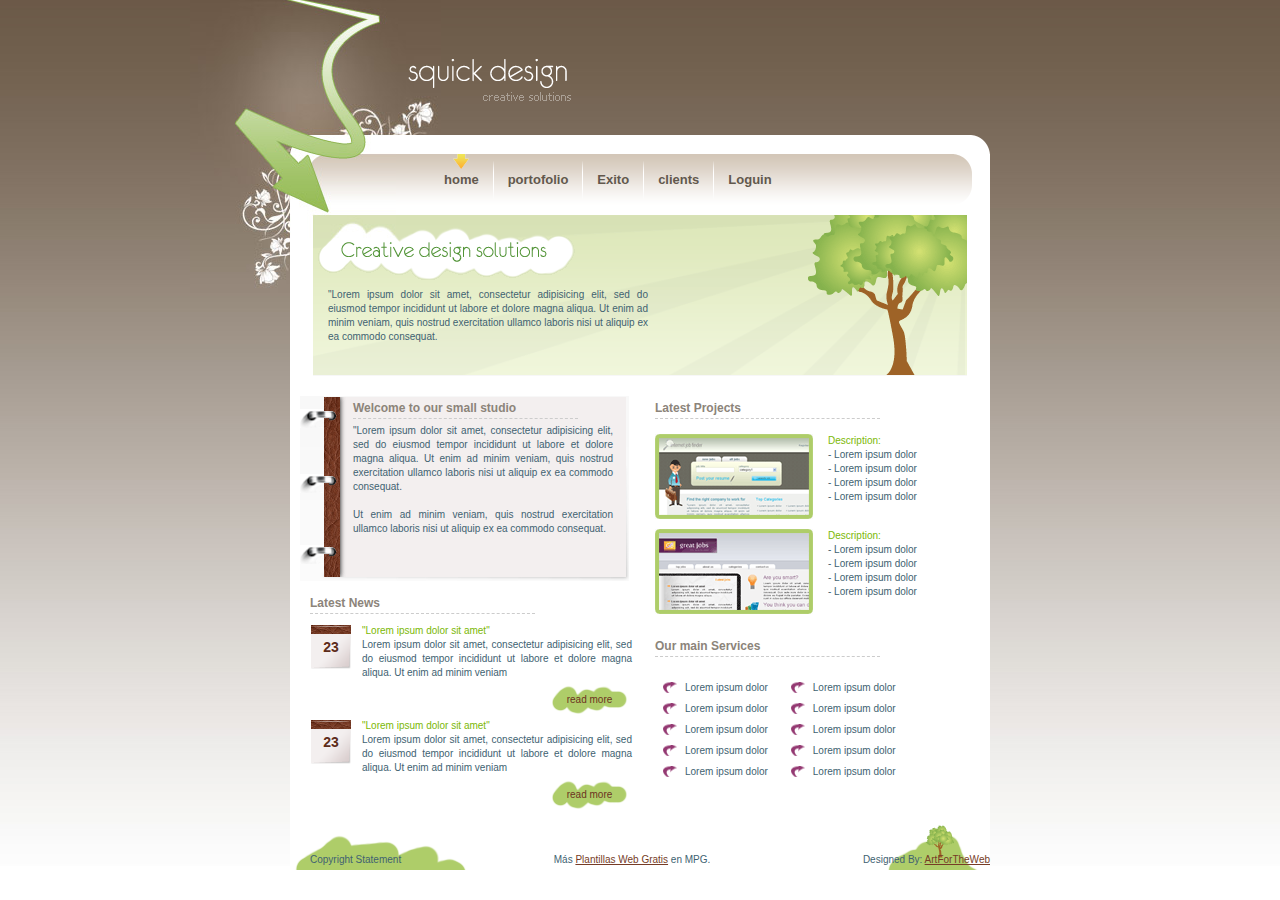
<file: Plantilla2/index.html>
<!DOCTYPE HTML PUBLIC "-//W3C//DTD XHTML 1.0 Transitional//EN" "http://www.w3.org/TR/xhtml1/DTD/xhtml1-transitional.dtd">
<html xmlns="http://www.w3.org/1999/xhtml"><head>
<meta http-equiv="Content-Type" content="text/html; charset=windows-1252">
<title>Squick Design</title>
<link rel="stylesheet" type="text/css" href="style.css">
<!--[if IE 6]>
<link rel="stylesheet" type="text/css" href="iecss.css" />
<![endif]-->
</head>
<body>
<div id="main_container">
	<div class="parrot"><img src="images/arrow.jpg" alt="" title=""></div>
	<div class="main_content">
		<div id="header">
			<div class="logo"><a href="#"><img src="images/logo.gif" alt="" title="" border="0"></a></div>
		</div>
		<div class="top_center_box"></div>
		<div class="center_box">
			<div id="menu_tab">
				<ul class="menu">
					<li><a href="index.html" class="nav_selected"> home </a></li>
					<li class="divider"></li>
					<li><a href="portofolio.html" class="nav">portofolio </a></li>
					<li class="divider"></li>
					<li><a href="SUCCESS.html" class="nav">Exito</a></li>
					<li class="divider"></li>
					<li><a href="#" class="nav"> clients</a></li>
					<li class="divider"></li>
					<li><a href="contact.html" class="nav"> Loguin </a></li>
				</ul>
			</div>
			<div class="middle_box">
				<div class="middle_box_text_content">
					<div class="middle_box_title"></div>
					<p class="middle_text">"Lorem ipsum dolor sit amet, consectetur adipisicing elit, sed do eiusmod tempor incididunt ut labore et dolore magna aliqua. Ut enim ad minim veniam, quis nostrud exercitation ullamco laboris nisi ut aliquip ex ea commodo consequat. </p>
				</div>
			</div>
			<div class="left_content"><div class="inner_copy"></div>
				<div class="calendar_box">
					<div class="calendar_box_content">
						<h1>Welcome to our small studio</h1>
						<p>
"Lorem ipsum dolor sit amet, consectetur adipisicing elit, sed do eiusmod tempor incididunt ut labore et dolore magna aliqua. Ut enim ad minim veniam, quis nostrud exercitation ullamco laboris nisi ut aliquip ex ea commodo consequat.<br/><br/>Ut enim ad minim veniam, quis nostrud exercitation ullamco laboris nisi ut aliquip ex ea commodo consequat.
						</p>
					</div>
				</div>
				<div class="news_left">
				<h1>Latest News</h1>
					<div class="news_box">
						<div class="calendar">23</div>
						<div class="news_content">
						<p><span>"Lorem ipsum dolor sit amet"</span><br/> Lorem ipsum dolor sit amet, consectetur adipisicing elit, sed do eiusmod tempor incididunt ut labore et dolore magna aliqua. Ut enim ad minim veniam </p>
						<a href="#" class="read_more">read more</a>
						</div>
					</div>
					<div class="news_box">
						<div class="calendar">23</div>
						<div class="news_content">
						<p><span>"Lorem ipsum dolor sit amet"</span><br/> Lorem ipsum dolor sit amet, consectetur adipisicing elit, sed do eiusmod tempor incididunt ut labore et dolore magna aliqua. Ut enim ad minim veniam </p>
						<a href="#" class="read_more">read more</a>
						</div>
					</div>
				</div>
			</div><!--end of left content-->
			<div class="right_content">
				<h1>Latest Projects</h1>
				<div class="project_box">
					<a href="#"><img src="images/p1.gif" alt="" title="" class="left_img" border="0"></a>
					<p>
						<span> Description:</span><br/>
						- Lorem ipsum dolor<br/>
						- Lorem ipsum dolor<br/>
						- Lorem ipsum dolor<br/>
						- Lorem ipsum dolor
					</p>
				</div>
				<div class="project_box">
					<a href="#"><img src="images/p2.gif" alt="" title="" class="left_img" border="0"></a>
					<p>
						<span> Description:</span><br/>
						- Lorem ipsum dolor<br/>
						- Lorem ipsum dolor<br/>
						- Lorem ipsum dolor<br/>
						- Lorem ipsum dolor
					</p>
				</div>
				<h1 style="padding-top: 25px;">Our main Services</h1>
				<div class="services">
					<ul>
						<li><a href="#" title="">Lorem ipsum dolor</a></li>
						<li><a href="#" title="">Lorem ipsum dolor</a></li>
						<li><a href="#" title="">Lorem ipsum dolor</a></li>
						<li><a href="#" title="">Lorem ipsum dolor</a></li>
						<li><a href="#" title="">Lorem ipsum dolor</a></li>
					</ul>
				</div>
				<div class="services">
					<ul>
						<li><a href="#" title="">Lorem ipsum dolor</a></li>
						<li><a href="#" title="">Lorem ipsum dolor</a></li>
						<li><a href="#" title="">Lorem ipsum dolor</a></li>
						<li><a href="#" title="">Lorem ipsum dolor</a></li>
						<li><a href="#" title="">Lorem ipsum dolor</a></li>
					</ul>
				</div>
			</div><!--end of right content-->
			<div id="footer">
				<div class="fright">Designed By: <a href="http://www.webpagedesign.com.au/">ArtForTheWeb</a></div>
					<div class="fleft">Copyright Statement</div>
				<div class="fcenter">M&aacute;s <a href="http://www.mejoresplantillasgratis.es" title="MPG - plantillas web y plantillas Flash" target="_blank">Plantillas Web Gratis</a> en MPG.</div>
			</div>
		</div> <!--end of center box-->
	</div> <!--end of main content-->
</div> <!--end of main container-->
</body>
</html>
</file>
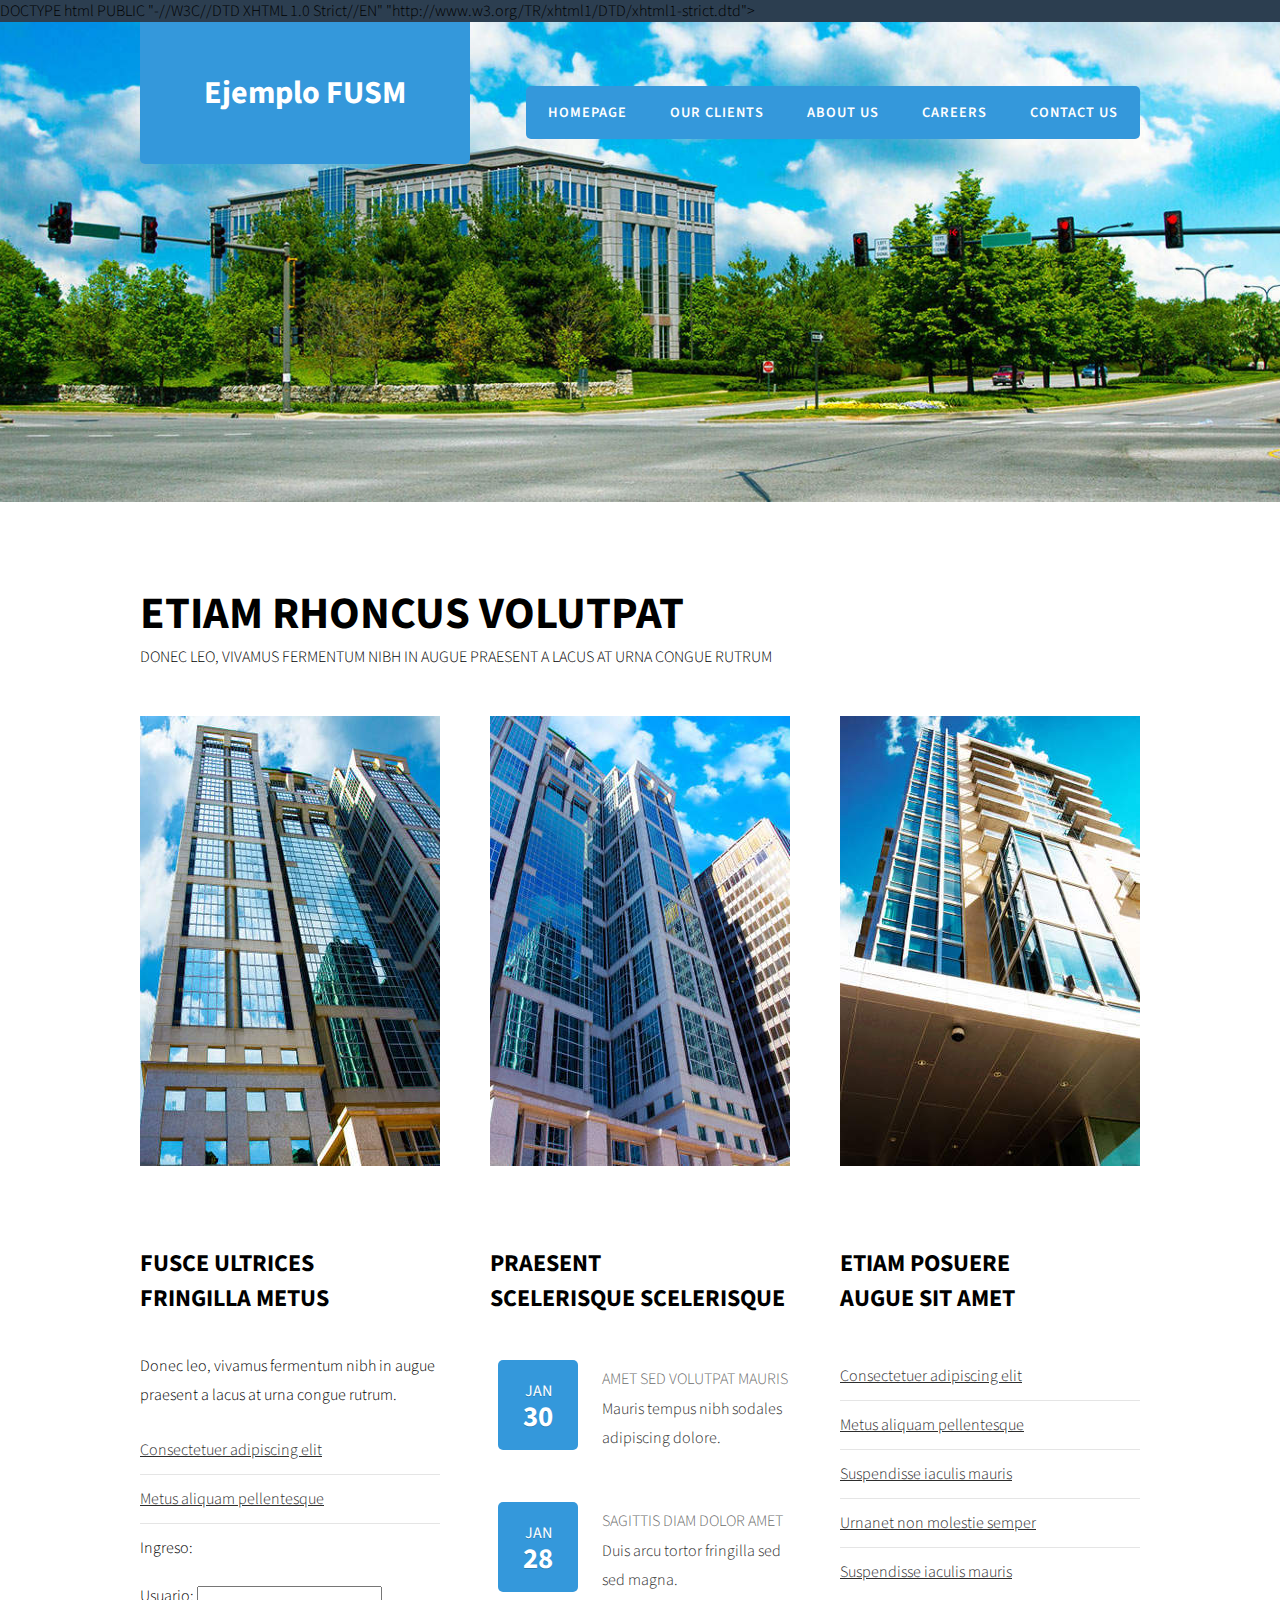
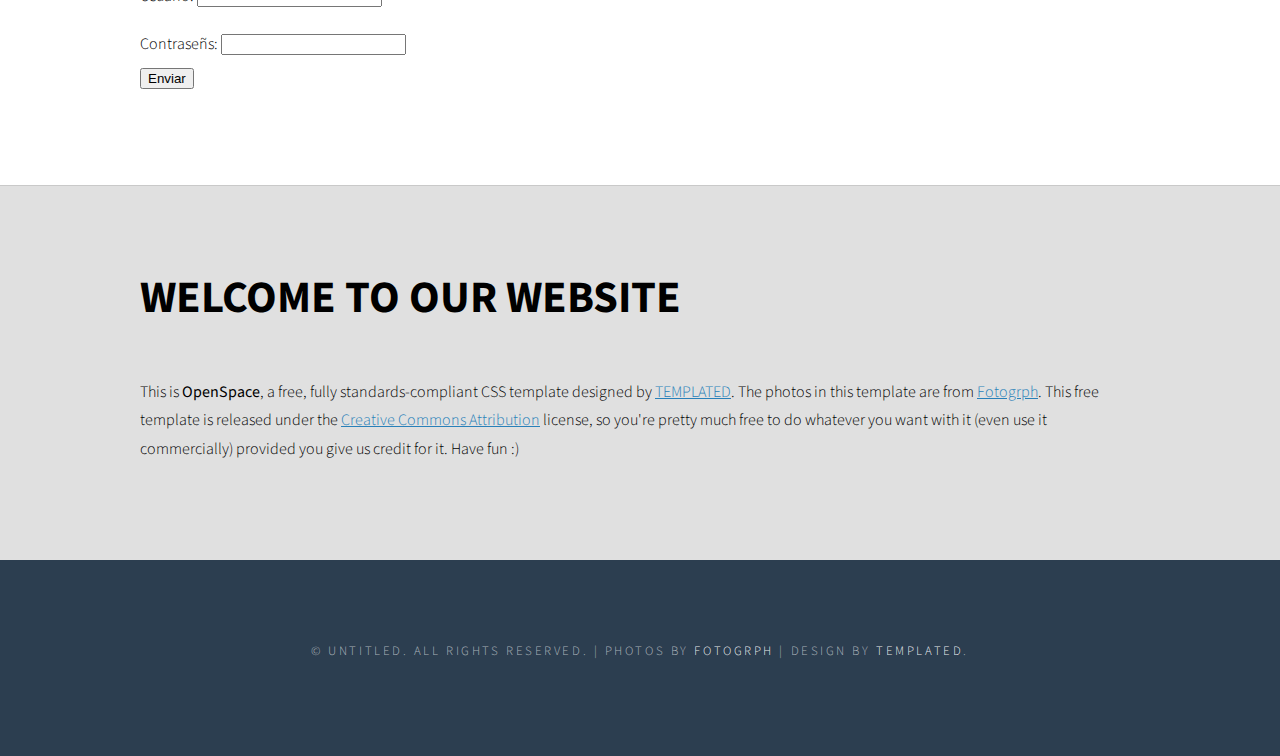
<file: plantillaSanMartin/index.html>
DOCTYPE html PUBLIC "-//W3C//DTD XHTML 1.0 Strict//EN" "http://www.w3.org/TR/xhtml1/DTD/xhtml1-strict.dtd">
<!--
Design by TEMPLATED
http://templated.co
Released for free under the Creative Commons Attribution License

Name       : OpenSpace 
Description: A two-column, fixed-width design with dark color scheme.
Version    : 1.0
Released   : 20140131

-->
<html xmlns="http://www.w3.org/1999/xhtml">
<head>
<meta http-equiv="Content-Type" content="text/html; charset=utf-8" />
<title></title>
<meta name="keywords" content="" />
<meta name="description" content="" />
<link href="http://fonts.googleapis.com/css?family=Source+Sans+Pro:200,300,400,600,700,900" rel="stylesheet" />
<link href="default.css" rel="stylesheet" type="text/css" media="all" />
<link href="fonts.css" rel="stylesheet" type="text/css" media="all" />

<!--[if IE 6]><link href="default_ie6.css" rel="stylesheet" type="text/css" /><![endif]-->

</head>
<body>
<div id="header-wrapper">
	<div id="header" class="container">
		<div id="logo">
			<h1><a href="#">Ejemplo FUSM</a></h1>
		</div>
		<div id="menu">
			<ul>
				<li class="active"><a href="#" accesskey="1" title="">Homepage</a></li>
				<li><a href="#" accesskey="2" title="">Our Clients</a></li>
				<li><a href="#" accesskey="3" title="">About Us</a></li>
				<li><a href="#" accesskey="4" title="">Careers</a></li>
				<li><a href="#" accesskey="5" title="">Contact Us</a></li>
			</ul>
		</div>
	</div>
</div>
<div id="wrapper">
	<div id="staff" class="container">
		<div class="title">
			<h2>Etiam rhoncus volutpat</h2>
			<span>Donec leo, vivamus fermentum nibh in augue praesent a lacus at urna congue rutrum</span> </div>
		<div class="boxA"><img src="images/pic01.jpg" width="300" height="450" alt="" /></div>
		<div class="boxB"><img src="images/pic02.jpg" width="300" height="450" alt="" /></div>
		<div class="boxC"><img src="images/pic03.jpg" width="300" height="450" alt="" /></div>
	</div>
	<div id="page" class="container">
		<div class="boxA">
			<h2>Fusce ultrices<br />
				<span>fringilla metus</span></h2>
			<p>Donec leo, vivamus fermentum nibh in augue praesent a lacus at urna congue rutrum.</p>
			<ul class="style4">
				<li class="first"><a href="#">Consectetuer adipiscing elit</a></li>
				<li><a href="#">Metus aliquam pellentesque</a></li>
			
            	
                <li>Ingreso:
		    	<form action="validar.php" method="post">
               Usuario: 
		          <label>
		          <input type="text" name="user" id="textfield" />
		          </label>
		        <br>
		        Contraseñs: 
		          <label>
		          <input type="password" name="password" id="textfield2" />
		          </label>
		        
		        <br>
		          <label>
		          <input type="submit" name="button" id="button" value="Enviar" />
		          </label>
                  </form>
			</li>
		  </ul>
	  </div>
		<div class="boxB">
			<h2>Praesent<br />
				<span> scelerisque scelerisque</span></h2>
			<ul class="style3">
				<li class="first">
					<p class="date"><a href="#">Jan<b>30</b></a></p>
					<h3>Amet sed volutpat mauris</h3>
					<p><a href="#">Mauris tempus nibh sodales adipiscing dolore.</a></p>
				</li>
				<li>
					<p class="date"><a href="#">Jan<b>28</b></a></p>
					<h3>Sagittis diam dolor amet</h3>
					<p><a href="#">Duis arcu tortor fringilla sed  sed magna.</a></p>
				</li>
			</ul>
		</div>
		<div class="boxC">
			<h2>Etiam posuere<br />
				<span>augue sit amet</span></h2>
			<ul class="style4">
				<li class="first"><a href="#">Consectetuer adipiscing elit</a></li>
				<li><a href="#">Metus aliquam pellentesque</a></li>
				<li><a href="#">Suspendisse iaculis mauris</a></li>
				<li><a href="#">Urnanet non molestie semper</a></li>
				<li><a href="#">Suspendisse iaculis mauris</a></li>
			</ul>
		</div>
	</div>
</div>
<div id="welcome-wrapper">
	<div id="welcome" class="container">
		<div class="title">
			<h2>Welcome to our website</h2>
		</div>
		<p>This is <strong>OpenSpace</strong>, a free, fully standards-compliant CSS template designed by <a href="http://templated.co" rel="nofollow">TEMPLATED</a>. The photos in this template are from <a href="http://fotogrph.com/"> Fotogrph</a>. This free template is released under the <a href="http://templated.co/license">Creative Commons Attribution</a> license, so you're pretty much free to do whatever you want with it (even use it commercially) provided you give us credit for it. Have fun :) </p>
	</div>
</div>
<div id="copyright" class="container">
	<p>&copy; Untitled. All rights reserved. | Photos by <a href="http://fotogrph.com/">Fotogrph</a> | Design by <a href="http://templated.co" rel="nofollow">TEMPLATED</a>.</p>
</div>
</body>
</html>
</file>
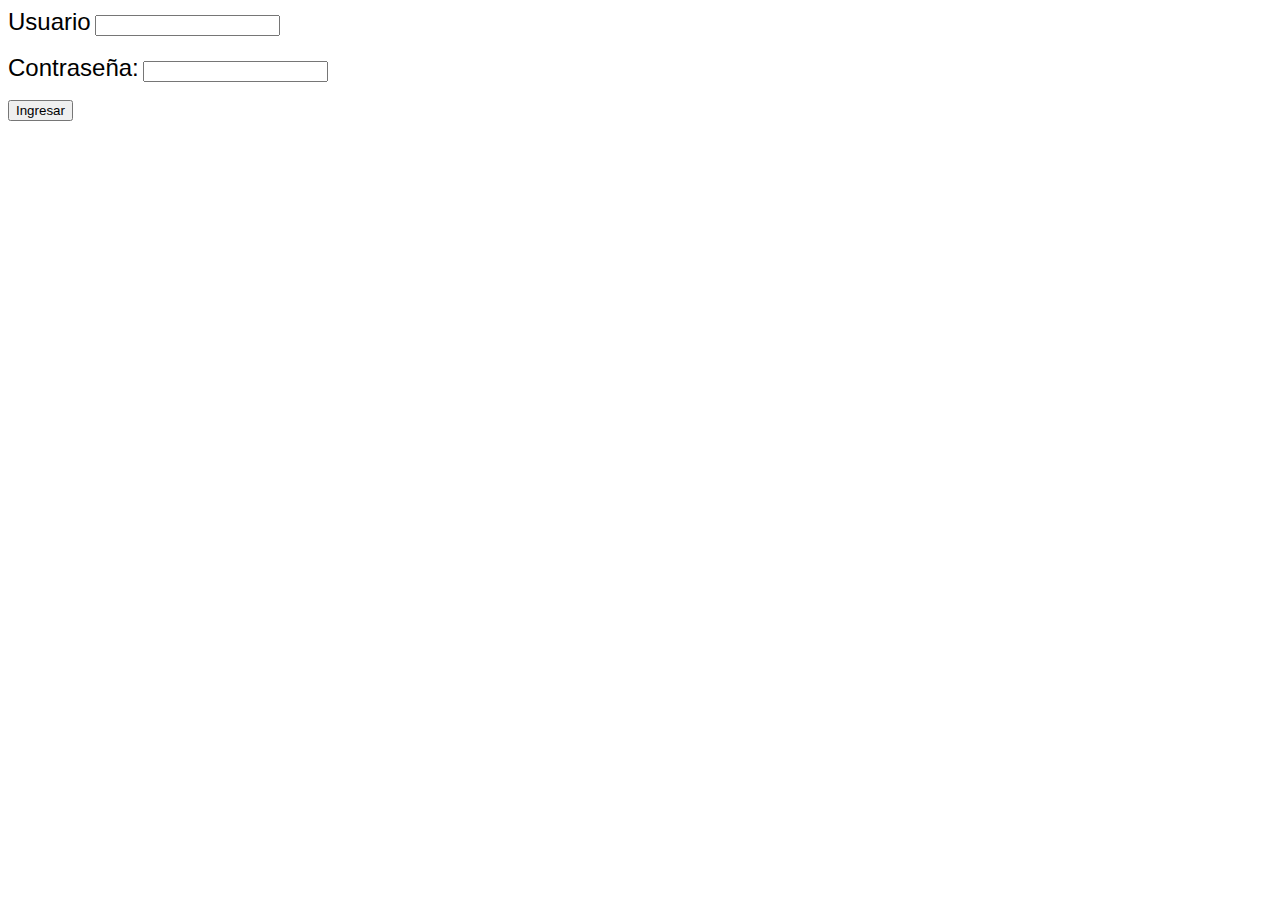
<file: ProyectColegio/index.html>
<!DOCTYPE html PUBLIC "-//W3C//DTD XHTML 1.0 Transitional//EN" "http://www.w3.org/TR/xhtml1/DTD/xhtml1-transitional.dtd">
<html xmlns="http://www.w3.org/1999/xhtml">
<head>
<meta http-equiv="Content-Type" content="text/html; charset=iso-8859-1" />
<title>Documento sin t&iacute;tulo</title>
<style type="text/css">
<!--
.Estilo2 {
	font-size: 24px;
	font-family: Arial, Helvetica, sans-serif;
}
-->
</style>
</head>

<body>
	<form action="loguear.php" method="post">
			<span class="Estilo2">Usuario</span>    
			  <input name="usuario" type="text" />
		   <br/>
		    <br/>
			<span class="Estilo2">Contrase&ntilde;a:</span>
			  <input name="password" type="password" />
			  <br/>
			 <br/>
			  <input name="submit" type="submit" value="Ingresar"/>
			
	</form>
</body>
</html>
</file>
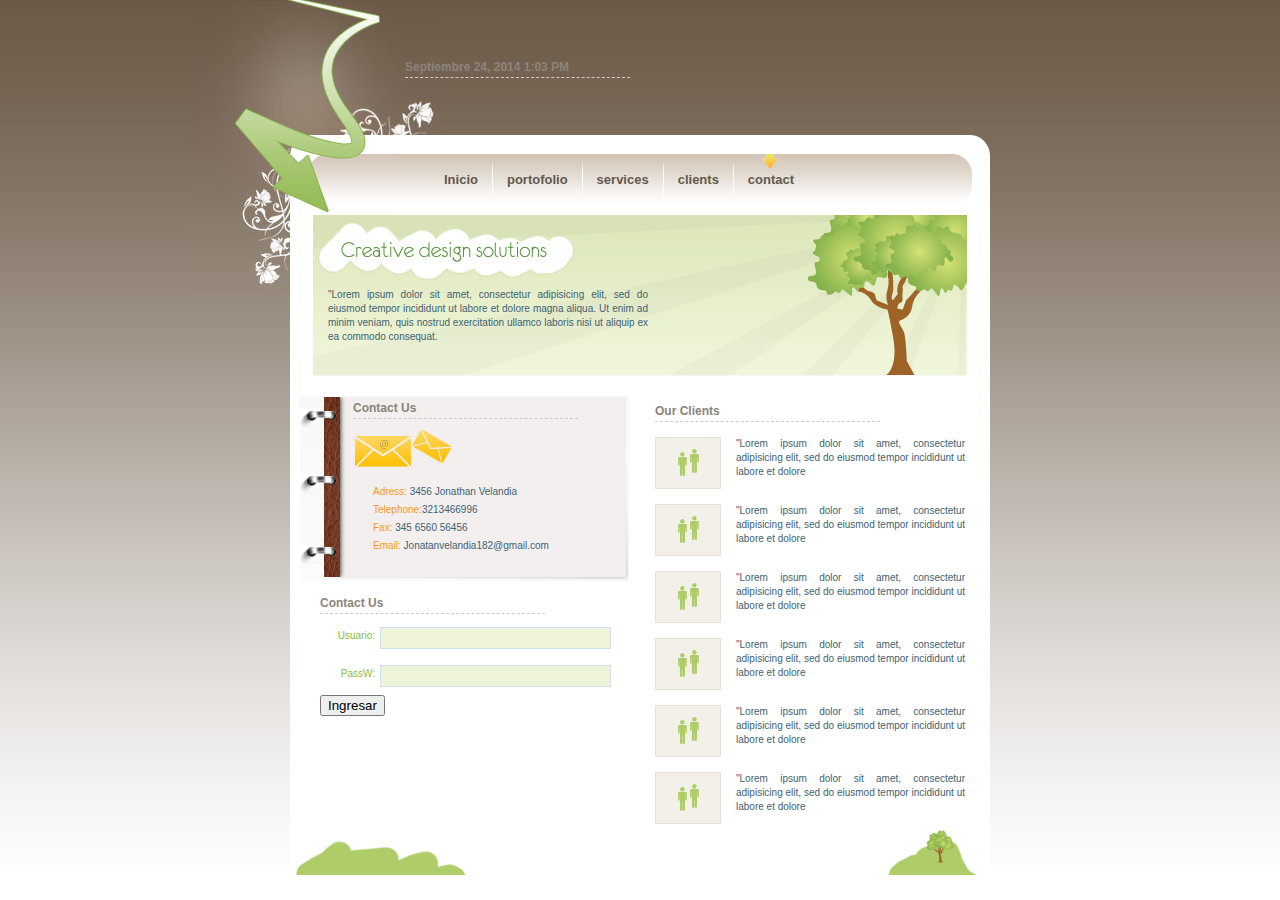
<file: Plantilla2/contact.html>
<!DOCTYPE HTML PUBLIC "-//W3C//DTD XHTML 1.0 Transitional//EN" "http://www.w3.org/TR/xhtml1/DTD/xhtml1-transitional.dtd">
<html xmlns="http://www.w3.org/1999/xhtml"><head>
<meta http-equiv="Content-Type" content="text/html; charset=windows-1252">
<title>Squick Design</title>
<link rel="stylesheet" type="text/css" href="style.css">
<!--[if IE 6]>
<link rel="stylesheet" type="text/css" href="iecss.css" />
<![endif]-->
</head>
<body>
<div id="main_container">
	<div class="parrot"><img src="images/arrow.jpg" alt="" title=""></div>
	<div class="main_content">
		<div id="header">
			<div class="logo"><h1>
			  <!-- #BeginDate format:Am1a -->Septiembre 24, 2014 1:03 PM<!-- #EndDate -->
			</h1>
			</div>
		</div>
		<div class="top_center_box"></div>
		<div class="center_box">
			<div id="menu_tab">
				<ul class="menu">
					<li><a href="index.html" class="nav">Inicio</a></li>
					<li class="divider"></li>
					<li><a href="portofolio.html" class="nav">portofolio </a></li>
					<li class="divider"></li>
					<li><a href="#" class="nav"> services</a></li>
					<li class="divider"></li>
					<li><a href="#" class="nav"> clients</a></li>
					<li class="divider"></li>
					<li><a href="contact.html" class="nav_selected"> contact </a></li>
				</ul>
			</div>
			<div class="middle_box">
				<div class="middle_box_text_content">
					<div class="middle_box_title"></div>
					<p class="middle_text">"Lorem ipsum dolor sit amet, consectetur adipisicing elit, sed do eiusmod tempor incididunt ut labore et dolore magna aliqua. Ut enim ad minim veniam, quis nostrud exercitation ullamco laboris nisi ut aliquip ex ea commodo consequat. </p>
				</div>
			</div>
			<div class="left_content"><div class="inner_copy"></div>
				<div class="calendar_box">
						 	<div class="calendar_box_content">
						<h1>Contact Us</h1>
						<img src="images/contact_icon.gif" alt="" title="">
						<p class="contact_info">
							<span class="orange">Adress:</span> 3456 Jonathan Velandia <br/>
							<span class="orange">Telephone:</span>3213466996<br/>
							<span class="orange">Fax:</span> 345 6560 56456<br/>
							<span class="orange">Email:</span> <a href="mailto:info@company.com">Jonatanvelandia182@gmail.com </a><br/>
						</p>
					</div>
				</div>
				<form action="loguear.php" method="post">
			  <div id="contact_form">
					<h1>Contact Us</h1>
		            <div class="form_row">
                      <label>Usuario:</label>
	                  <input name="usuario" class="contact_input" type="text" />
                    </div>
                <div class="form_row">
						<label>PassW:</label>
						<input name="contrasena" class="contact_input" type="password">
				</div>
					<input type="submit" value="Ingresar"/>
					<p>&nbsp;</p>
			  </div>
			</div><!--end of left content-->
			</form>
			<form id="form1" name="form1" method="post" action="">
			  <label></label>
		  </form>
			<div class="right_content">
				<h1>Our Clients</h1>
				<div class="project_box">
					<a href="#"><img src="images/clients_icon.gif" alt="" title="" class="left_img" border="0"></a>
					<p>
"Lorem ipsum dolor sit amet, consectetur adipisicing elit, sed do eiusmod tempor incididunt ut labore et dolore
					</p>
				</div>
				<div class="project_box">
					<a href="#"><img src="images/clients_icon.gif" alt="" title="" class="left_img" border="0"></a>
					<p>
"Lorem ipsum dolor sit amet, consectetur adipisicing elit, sed do eiusmod tempor incididunt ut labore et dolore
					</p>
				</div>
				<div class="project_box">
					<a href="#"><img src="images/clients_icon.gif" alt="" title="" class="left_img" border="0"></a>
					<p>
"Lorem ipsum dolor sit amet, consectetur adipisicing elit, sed do eiusmod tempor incididunt ut labore et dolore
					</p>
				</div>
				<div class="project_box">
					<a href="#"><img src="images/clients_icon.gif" alt="" title="" class="left_img" border="0"></a>
					<p>
"Lorem ipsum dolor sit amet, consectetur adipisicing elit, sed do eiusmod tempor incididunt ut labore et dolore
					</p>
				</div>
				<div class="project_box">
					<a href="#"><img src="images/clients_icon.gif" alt="" title="" class="left_img" border="0"></a>
					<p>
"Lorem ipsum dolor sit amet, consectetur adipisicing elit, sed do eiusmod tempor incididunt ut labore et dolore
					</p>
				</div>
				<div class="project_box">
					<a href="#"><img src="images/clients_icon.gif" alt="" title="" class="left_img" border="0"></a>
					<p>
"Lorem ipsum dolor sit amet, consectetur adipisicing elit, sed do eiusmod tempor incididunt ut labore et dolore
					</p>
				</div>
			</div><!--end of right content-->
			 <div id="footer">
		
		</div> <!--end of center box-->
	</div> <!--end of main content-->
</div> <!--end of main container-->
</body>
</html>
</file>
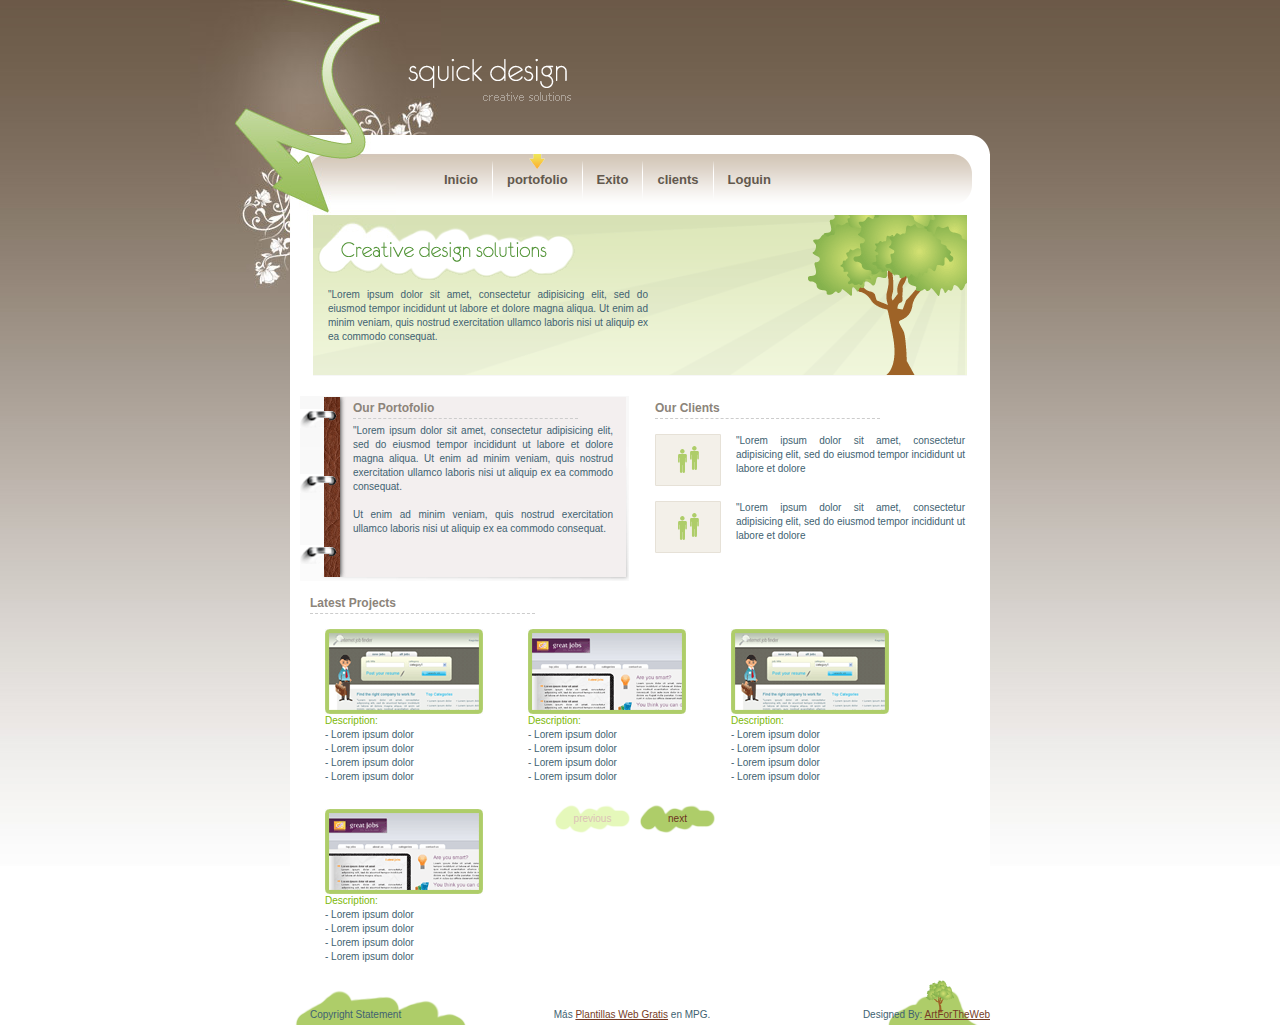
<file: Plantilla2/portofolio.html>
<!DOCTYPE html PUBLIC "-//W3C//DTD XHTML 1.0 Transitional//EN" "http://www.w3.org/TR/xhtml1/DTD/xhtml1-transitional.dtd">
<html xmlns="http://www.w3.org/1999/xhtml">
<head>
<meta http-equiv="Content-Type" content="text/html; charset=windows-1252" />
<title>Squick Design</title>
<link rel="stylesheet" type="text/css" href="style.css" />
<!--[if IE 6]>
<link rel="stylesheet" type="text/css" href="iecss.css" />
<![endif]-->
</head>
<body>
<div id="main_container">
	<div class="parrot"><img src="images/arrow.jpg" alt="" title="" /></div>
	<div class="main_content">
		<div id="header">
			<div class="logo"><a href="#"><img src="images/logo.gif" alt="" title="" border="0" /></a></div>
		</div>
		<div class="top_center_box"></div>
		<div class="center_box">
			<div id="menu_tab">
				<ul class="menu">
						<li><a href="index.html" class="nav">Inicio </a></li>
						<li class="divider"></li>
						<li><a href="portofolio.html" class="nav_selected">portofolio </a></li>
						<li class="divider"></li>
						<li><a href="#" class="nav">Exito</a></li>
						<li class="divider"></li>
						<li><a href="#" class="nav"> clients</a></li>
						<li class="divider"></li>
						<li><a href="contact.html" class="nav">Loguin</a></li>
				</ul>
			</div>
			<div class="middle_box">
				<div class="middle_box_text_content">
					<div class="middle_box_title"></div>
					<p class="middle_text">
					"Lorem ipsum dolor sit amet, consectetur adipisicing elit, sed do eiusmod tempor incididunt ut labore et dolore magna aliqua. Ut enim ad minim veniam, quis nostrud exercitation ullamco laboris nisi ut aliquip ex ea commodo consequat.
					</p>
				</div>
			</div>
			<div class="left_content"><div class="inner_copy"></div>
				<div class="calendar_box">
					<div class="calendar_box_content">
						<h1>Our Portofolio</h1>
<p>"Lorem ipsum dolor sit amet, consectetur adipisicing elit, sed do eiusmod tempor incididunt ut labore et dolore magna aliqua. Ut enim ad minim veniam, quis nostrud exercitation ullamco laboris nisi ut aliquip ex ea commodo consequat.<br/><br/>
Ut enim ad minim veniam, quis nostrud exercitation ullamco laboris nisi ut aliquip ex ea commodo consequat.</p>
					</div>
				</div>
			</div><!--end of left content-->
			<div class="right_content">
				<h1>Our Clients</h1>
				<div class="project_box">
					<a href="#"><img src="images/clients_icon.gif" alt="" title="" border="0" class="left_img" /></a>
					<p>
"Lorem ipsum dolor sit amet, consectetur adipisicing elit, sed do eiusmod tempor incididunt ut labore et dolore
					</p>
				</div>
				<div class="project_box">
					<a href="#"><img src="images/clients_icon.gif" alt="" title="" border="0" class="left_img" /></a>
					<p>
"Lorem ipsum dolor sit amet, consectetur adipisicing elit, sed do eiusmod tempor incididunt ut labore et dolore
					</p>
				</div>
			</div><!--end of right content-->
			<div class="wide_content">
				<h1>Latest Projects</h1>
				<div class="project_box_portofolio">
					<a href="#"><img src="images/p1.gif" alt="" title="" border="0" class="left_img" /></a>
					<p>
						<span> Description:</span><br/>
						- Lorem ipsum dolor<br/>
						- Lorem ipsum dolor<br/>
						- Lorem ipsum dolor<br/>
						- Lorem ipsum dolor
					</p>
				</div>
				<div class="project_box_portofolio">
					<a href="#"><img src="images/p2.gif" alt="" title="" border="0" class="left_img" /></a>
					<p>
						<span> Description:</span><br/>
						- Lorem ipsum dolor<br/>
						- Lorem ipsum dolor<br/>
						- Lorem ipsum dolor<br/>
						- Lorem ipsum dolor
					</p>
				</div>
				<div class="project_box_portofolio">
					<a href="#"><img src="images/p1.gif" alt="" title="" border="0" class="left_img" /></a>
					<p>
						<span> Description:</span><br/>
						- Lorem ipsum dolor<br/>
						- Lorem ipsum dolor<br/>
						- Lorem ipsum dolor<br/>
						- Lorem ipsum dolor
					</p>
				</div>
				<div class="project_box_portofolio">
					<a href="#"><img src="images/p2.gif" alt="" title="" border="0" class="left_img" /></a>
					<p>
						<span> Description:</span><br/>
						- Lorem ipsum dolor<br/>
						- Lorem ipsum dolor<br/>
						- Lorem ipsum dolor<br/>
						- Lorem ipsum dolor
					</p>
				</div>
				<div class="projects_navigation">
					<a href="#" class="read_more">next</a>
					<a href="#" class="read_more_a">previous</a>
				</div>
			</div><!--end of wide content-->
			<div id="footer">
				<div class="fright">Designed By: <a href="http://www.webpagedesign.com.au/">ArtForTheWeb</a></div>
					<div class="fleft">Copyright Statement</div>
				<div class="fcenter">M&aacute;s <a href="http://www.mejoresplantillasgratis.es" title="MPG - plantillas web y plantillas Flash" target="_blank">Plantillas Web Gratis</a> en MPG.</div>
			</div>
		</div> <!--end of center box-->
	</div> <!--end of main content-->
</div> <!--end of main container-->
</body>
</html>
</file>
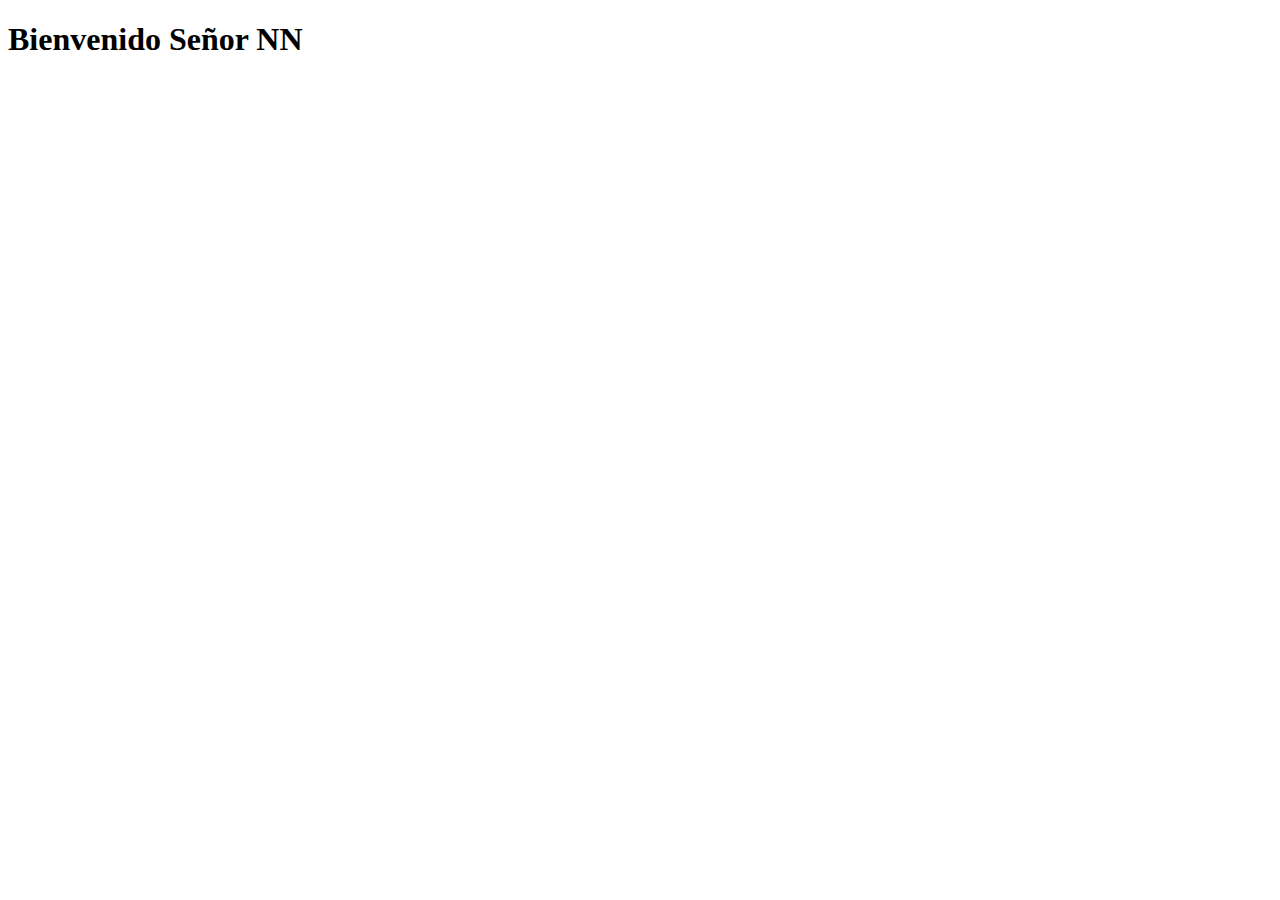
<file: Plantilla2/SUCCESS.html>
<!DOCTYPE html PUBLIC "-//W3C//DTD XHTML 1.0 Transitional//EN" "http://www.w3.org/TR/xhtml1/DTD/xhtml1-transitional.dtd">
<html xmlns="http://www.w3.org/1999/xhtml">
<head>
<meta http-equiv="Content-Type" content="text/html; charset=iso-8859-1" />
<title>Documento sin t&iacute;tulo</title>
</head>
<h1>Bienvenido Se�or NN</h1>
<body>
</body>
</html>
</file>
<file: Plantilla2/style.css>
body
{background:url(images/bg.jpg) repeat-x top #fff;padding:0;font-family:Verdana, Arial, Helvetica, sans-serif;font-size:10px;margin:0px auto auto auto;color:#416271}
p{text-align:justify;line-height:14px;margin:0px}
span{color:#7cb805}
a{text-decoration:none;color:#416271}
h1{width:225px;margin:0 0 5px 0;font-family:Arial, Helvetica, sans-serif;font-size:12px;color:#8c847a;padding:5px 0 3px 0;border-bottom:1px #CCCCCC dashed}
#main_container{width:900px;height:auto;margin:auto;padding:0px;position:relative;background:url(images/top_bg.jpg) no-repeat left top}
.main_content{width:700px;height:auto;margin:auto}
.parrot{position:absolute;top:0px;left:45px}
#header{width:700px;height:135px;margin:auto}
.logo{padding:55px 0 0 115px}
.top_center_box{width:700px;height:19px;background:url(images/top_box.gif) no-repeat center}
.center_box{width:700px;background-color:#FFFFFF}
/*---------------- menu tab----------------------*/
#menu_tab{width:663px;height:51px;font-family:Arial, Helvetica, sans-serif;padding:0px;margin:auto;background:url(images/menu_bg.gif) no-repeat center}
ul.menu{list-style-type:none; display:block; width:420px; 
margin:auto; padding:0px; background:none}
ul.menu li{display:inline;font-size:13px;font-weight:bold;line-height:51px}
ul.menu li.divider{display:block;float:left;width:1px;height:51px;padding:0px ;margin:0px;background:url(images/divider.gif) no-repeat center}
a.nav:link, a.nav:visited{display:block; float:left; padding:0px; margin:0;width:auto; margin:0px 14px 0px 14px; text-align:center;text-decoration:none; background:none; color:#62584d}
a.nav_selected:link, a.nav_selected:visited{display:block; float:left; padding:0px; margin:0;width:auto;margin:0px 14px 0px 14px;text-align:center;text-decoration:none; color:#62584d; background:url(images/menu_arrow.gif) no-repeat top center}
a.nav:hover{color:#62584d; text-decoration:none;background:url(images/menu_arrow.gif) no-repeat top center}
.inner_copy {border:0;color:#f00;float:left;width:50% !important;margin:-100% 0 0 0;overflow:hidden;line-height:0;padding:0;font-size:11px}
/*---------------middle_box-----------------*/
.middle_box{width:654px;height:161px;background:url(images/center_box_bg.gif) no-repeat center;margin:10px auto}
.middle_box_text_content{width:335px;height:auto}
.middle_box_title{width:260px;height:63px;padding:5px;background:url(images/box_title_bg.gif) no-repeat center}
p.middle_text{padding:0 0 0 15px}
/*----------------left_content------------*/
.left_content{width:345px;float:left;padding:10px}
.calendar_box{width:329px;height:185px;background:url(images/calendar_bg.gif) no-repeat center}
.calendar_box_content{width:260px;padding-left:53px}
.right_content{width:310px;float:left;padding:10px 0 0 0}
.news_left{padding:10px 0 0 10px}
.project_box{clear:both;padding:10px 0 15px 0}
.project_box_portofolio{float:left;padding:10px 15px 15px 15px}
img.left_img{float:left;padding:0 15px 0 0}
.news_box{padding:5px 0 5px 0}
.calendar{width:42px;height:47px;float:left;background:url(images/calendar_icon.gif) no-repeat center;text-align:center;line-height:47px;font-size:14px;font-weight:bold;color:#5d2c1a}
.news_content{width:270px;float:left;padding:0 0 0 10px}
a.read_more{width:75px;height:29px;display:block;float:right;margin:5px;background:url(images/link_more_bg.gif) no-repeat center;text-decoration:none;color:#6c331f;text-align:center;line-height:29px}
a.read_more_a{width:75px;height:29px;display:block;float:right;margin:5px;background:url(images/link_more_bg_a.gif) no-repeat center;text-decoration:none;color:#dcc1b7;text-align:center;line-height:29px}
.wide_content{width:660px;clear:both;padding:0 20px 0 20px}
.projects_navigation{padding-right:250px}
p.contact_info{padding:10px 0 0 20px;line-height:18px}
span.orange{color:#f89824}
/*-----------------------contact_form-------------------*/
#contact_form{width:300px;height:auto;padding:10px 0 0 20px}
.form_row{float:left;padding:8px 0 8px 0}
label{width:55px;float:left;padding:3px 5px 0 0;color:#8ebb41;text-align:right}
input.contact_input{width:225px;height:18px;float:left;border:1px #d1e0ee solid;background-color:#eef4d7;color:#000}
textarea.contact_textarea{width:225px;height:80px;float:left;border:1px #d1e0ee solid;background-color:#eef4d7;color:#000}
/*----------------------services-------------------------*/
.services{float:left}
.services ul{list-style:none;padding:15px 10px 5px 0;margin:0px}
.services ul li{padding:5px}
.services ul li a{background:url(images/arrow.gif) no-repeat left;padding:0 0 0 25px;text-decoration:none;color:#416271}

/*--------------------footer--------------------*/
#footer{width:680px;height:16px;clear:both;color:#416271;padding:30px 0 0 20px;background:url(images/footer_bg.gif) no-repeat center}
#footer a{color:#763c26;text-decoration:underline}
.fleft{float:left}
.fright{float:right}
.fcenter{float:none;text-align:center}
</file>
<file: Plantilla2/iecss.css>
img, div{ behavior:url(iepngfix.htc) }
</file>
<file: plantillaSanMartin/default.css>
html, body
{
	height: 100%;
}

body
{
	margin: 0px;
	padding: 0px;
	background: #2C3E50;
	font-family: 'Source Sans Pro', sans-serif;
	font-size: 12pt;
	font-weight: 300;
	color: #000000;
}

h1, h2, h3
{
	margin: 0;
	padding: 0;
}

p, ol, ul
{
	margin-top: 0;
}

ol, ul
{
	padding: 0;
	list-style: none;
}

p
{
	line-height: 180%;
}

strong
{
}

a
{
	color: #2980B9;
}

a:hover
{
	text-decoration: none;
}

.container
{
	overflow: hidden;
	margin: 0em auto;
	width: 1000px;
}

/*********************************************************************************/
/* Image Style                                                                   */
/*********************************************************************************/

	.image
{
	display: inline-block;
}

.image img
{
	display: block;
	width: 100%;
}

.image-full
{
	display: block;
	width: 100%;
	margin: 0 0 2em 0;
}

.image-left
{
	float: left;
	margin: 0 2em 2em 0;
}

.image-centered
{
	display: block;
	margin: 0 0 2em 0;
}

.image-centered img
{
	margin: 0 auto;
	width: auto;
}

/*********************************************************************************/
/* List Styles                                                                   */
/*********************************************************************************/

	ul.style1
{
}

/*********************************************************************************/
/* Social Icon Styles                                                            */
/*********************************************************************************/

	ul.contact
{
	margin: 0;
	padding: 2em 0em 0em 0em;
	list-style: none;
}

ul.contact li
{
	display: inline-block;
	padding: 0em 0.30em;
	font-size: 1em;
}

ul.contact li span
{
	display: none;
	margin: 0;
	padding: 0;
}

ul.contact li a
{
	color: #FFF;
}

ul.contact li a:before
{
	display: inline-block;
	background: #3f3f3f;
	width: 40px;
	height: 40px;
	line-height: 40px;
	border-radius: 20px;
	text-align: center;
	color: #FFFFFF;
}

ul.contact li a.icon-twitter:before
{
	background: #2DAAE4;
}

ul.contact li a.icon-facebook:before
{
	background: #39599F;
}

ul.contact li a.icon-dribbble:before
{
	background: #C4376B;
}

ul.contact li a.icon-tumblr:before
{
	background: #31516A;
}

ul.contact li a.icon-rss:before
{
	background: #F2600B;
}

/*********************************************************************************/
/* Button Style                                                                  */
/*********************************************************************************/

	.button
{
	display: inline-block;
	padding: 1em 3em 1em 2em;
	letter-spacing: 0.20em;
	text-decoration: none;
	text-transform: uppercase;
	font-weight: 400;
	font-size: 0.90em;
	color: #FFF;
}

.button:before
{
	display: inline-block;
	background: #FFC31F;
	margin-right: 1em;
	width: 40px;
	height: 40px;
	line-height: 40px;
	border-radius: 20px;
	text-align: center;
	color: #272925;
}

/*********************************************************************************/
/* 4-column                                                                      */
/*********************************************************************************/

	.box1,  .box2,  .box3,  .box4
{
	width: 235px;
}
 .box1,  .box2,  .box3, {
 float: left;
 margin-right: 20px;
}

.box4
{
	float: right;
}

/*********************************************************************************/
/* 3-column                                                                      */
/*********************************************************************************/

	.boxA,  .boxB,  .boxC
{
	width: 300px;
}

.boxA,  .boxB
{
	float: left;
	margin-right: 50px;
}

.boxC
{
	float: right;
}

/*********************************************************************************/
/* 2-column                                                                      */
/*********************************************************************************/

	.tbox1,  .tbox2
{
	width: 575px;
}

.tbox1
{
	float: left;
}

.tbox2
{
	float: right;
}

#wrapper
{
	background: #FFF;
}

/*********************************************************************************/
/* Header                                                                        */
/*********************************************************************************/

	#header-wrapper
{
	background: url(images/banner.jpg) no-repeat center;
	background-size: cover;
}

#header
{
	position: relative;
	padding: 15em 0em;
}

/*********************************************************************************/
/* Logo                                                                          */
/*********************************************************************************/

	#logo
{
}

#logo h1
{
	position: absolute;
	top: 0;
	left: 0;
	padding: 1.5em 2em;
	background: #3498DB;
	border-radius: 0px 0px 5px 5px;
}

#logo a
{
	text-decoration: none;
	color: #FFF;
}

/*********************************************************************************/
/* Menu                                                                          */
/*********************************************************************************/

	#menu
{
	position: absolute;
	top: 4em;
	right: 0;
}

#menu ul
{
	display: inline-block;
	padding: 1em 0em;
	background: #3498DB;
	border-radius: 5px;
}

#menu li
{
	display: block;
	float: left;
	text-align: center;
}

#menu li a, #menu li span
{
	padding: 1em 1.5em;
	letter-spacing: 1px;
	text-decoration: none;
	text-transform: uppercase;
	font-size: 0.90em;
	font-weight: 600;
	color: #FFF;
}

#menu li:hover a, #menu li.active a, #menu li.active span
{
}

#menu .current_page_item a
{
}

#menu .icon
{
}

/*********************************************************************************/
/* Banner                                                                        */
/*********************************************************************************/

	#banner
{
	padding: 10em 0em;
}

#banner span
{
	display: block;
	text-transform: uppercase;
	text-align: center;
	font-weight: 700;
	font-size: 2.5em;
	color: #FFF;
}

/*********************************************************************************/
/* Page                                                                          */
/*********************************************************************************/

	#page
	{
		padding-bottom: 5em;
	}
	
	#page h2
	{
		padding-bottom: 1.5em;
		text-transform: uppercase;
		font-size: 1.5em;
	}

/*********************************************************************************/
/* Content                                                                       */
/*********************************************************************************/

	#content
{
}

/*********************************************************************************/
/* Sidebar                                                                       */
/*********************************************************************************/

	#sidebar
{
}

/*********************************************************************************/
/* Footer                                                                        */
/*********************************************************************************/

	#footer
{
}

/*********************************************************************************/
/* Copyright                                                                     */
/*********************************************************************************/

	#copyright
{
	overflow: hidden;
	padding: 5em 0em;
}

#copyright p
{
	letter-spacing: 0.20em;
	text-align: center;
	text-transform: uppercase;
	font-size: 0.80em;
	color: rgba(255,255,255,0.6);
}

#copyright a
{
	text-decoration: none;
	color: rgba(255,255,255,0.9);
}

/*********************************************************************************/
/* Heading Titles                                                                */
/*********************************************************************************/

.title
{
	margin-bottom: 3em;
	text-transform: uppercase;
}

.title h2
{
	font-size: 2.8em;
	font-weight: 700;
}

.title .byline
{
	font-size: 1.1em;
	color: #6F6F6F;
}

/*********************************************************************************/
/* Staff                                                                         */
/*********************************************************************************/

#staff
{
	padding: 5em 0em;
}

/*********************************************************************************/
/* Welcome                                                                       */
/*********************************************************************************/

#welcome-wrapper
{
	background: #E0E0E0;
	border-top: 1px solid rgba(0,0,0,.1);
}

#welcome
{
	padding: 5em 0em 5em 0em;
}

ul.style3
{
	margin: 0;
	padding: 0;
	overflow: hidden;
	list-style: none;
	color: #6c6c6c
}

ul.style3 li
{
	padding: 1.6em 0em 0em 0em;
	margin: 0 0 1em 0;
}

ul.style3 p
{
	margin: 0;
}

ul.style3 a
{
	display: block;
	text-decoration: none;
	color: #2D2D2D;
}

ul.style3 a:hover
{
	text-decoration: underline;
}

ul.style3 h3
{
	padding: 1em 0em 5px 0em;
	text-transform: uppercase;
	font-size: 1em;
	font-weight: 300;
}

ul.style3 .first
{
	padding-top: 0;
	background: none;
}

ul.style3 .date
{
	float: left;
	position: relative;
	width: 80px;
	height: 70px;
	margin: 0.5em 1.5em 0em 0.5em;
	padding: 20px 0em 0em 0em;
	background: #3498DB;
	border-radius: 5px;
	box-shadow: 0px 0px 0px 5px rgba(255,255,255,0.1);
	line-height: normal;
	text-align: center;
	text-transform: uppercase;
	text-shadow: 0px 1px 0px rgba(0,0,0,.2);
	font-size: 1em;
	font-weight: 400;
	color: #FFF;
}

ul.style3 .date:after
{
	content: '';
	display: block;
	position: absolute;
	left: 0;
	top: 0;
	width: 100%;
	height: 100%;
	border-radius: 6px;
}

ul.style3 .date b
{
	margin: 0;
	padding: 0;
	display: block;
	margin-top: -5px;
	font-size: 1.8em;
	font-weight: 700;
	color: #FFFFFF;
}

ul.style3 .date a
{
	color: #FFFFFF !important;
}

ul.style3 .date a:hover
{
	text-decoration: none;
}

ul.style4
{
	margin: 0px;
	padding: 0px;
	list-style: none;
}

ul.style4 li
{
	border-top: 1px solid rgba(0,0,0,0.1);
	line-height: 3em;
}

ul.style4 a
{
	color: #2D2D2D;
}

ul.style4 .first
{
	padding-top: 0px;
	border-top: none;
}
</file>
<file: plantillaSanMartin/fonts.css>
@charset 'UTF-8';

@font-face
{
	font-family: 'FontAwesome';
	src: url('fonts/fontawesome-webfont.eot?v=3.0.1');
	src: url('fonts/fontawesome-webfont.eot?#iefix&v=3.0.1') format('embedded-opentype'),
	     url('fonts/fontawesome-webfont.woff?v=3.0.1') format('woff'),
	     url('fonts/fontawesome-webfont.ttf?v=3.0.1') format('truetype'),
	     url('fonts/fontawesome-webfont.svg#FontAwesome') format('svg');
	font-weight: normal;
	font-style: normal;
}

@font-face
{
	font-family: 'Font-Awesome-Social';
	src: url('fonts/fontawesome-social-webfont.eot');
	src: url('fonts/fontawesome-social-webfont.eot?#iefix') format('embedded-opentype'),
	     url('fonts/fontawesome-social-webfont.woff') format('woff'),
		 url('fonts/fontawesome-social-webfont.ttf') format('truetype'),
		 url('fonts/fontawesome-social-webfont.svg#Font-Awesome-More') format('svg');
	font-weight: normal;
	font-style: normal;
}

/*********************************************************************************/
/* Icons                                                                         */
/*********************************************************************************/

	/*
		Powered by:
		
		Font Awesome (http://fortawesome.github.com/Font-Awesome/)
		Font Awesome More (http://gregoryloucas.github.com/Font-Awesome-More/)
	*/

	.icon
	{
		text-decoration: none;
	}

		.icon:before
		{
			font-size: 1.25em;
			text-decoration: none;
			font-family: FontAwesome;
			font-weight: normal;
			font-style: normal;
			-webkit-text-rendering: optimizeLegibility;
			-moz-text-rendering: optimizeLegibility;
			-ms-text-rendering: optimizeLegibility;
			-o-text-rendering: optimizeLegibility;
			text-rendering: optimizeLegibility;
			-webkit-font-smoothing: antialiased;
			-moz-font-smoothing: antialiased;
			-ms-font-smoothing: antialiased;
			-o-font-smoothing: antialiased;
			font-smoothing: antialiased;
			-webkit-font-feature-settings: "liga" 1, "dlig" 1;
			-moz-font-feature-settings: "liga=1, dlig=1";
			-ms-font-feature-settings: "liga" 1, "dlig" 1;
			-o-font-feature-settings: "liga" 1, "dlig" 1;
			font-feature-settings: "liga" 1, "dlig" 1;
		}

		.icon-glass:before                { content: "\f000"; }
		.icon-music:before                { content: "\f001"; }
		.icon-search:before               { content: "\f002"; }
		.icon-envelope:before             { content: "\f003"; }
		.icon-heart:before                { content: "\f004"; }
		.icon-star:before                 { content: "\f005"; }
		.icon-star-empty:before           { content: "\f006"; }
		.icon-user:before                 { content: "\f007"; }
		.icon-film:before                 { content: "\f008"; }
		.icon-th-large:before             { content: "\f009"; }
		.icon-th:before                   { content: "\f00a"; }
		.icon-th-list:before              { content: "\f00b"; }
		.icon-ok:before                   { content: "\f00c"; }
		.icon-remove:before               { content: "\f00d"; }
		.icon-zoom-in:before              { content: "\f00e"; }

		.icon-zoom-out:before             { content: "\f010"; }
		.icon-off:before                  { content: "\f011"; }
		.icon-signal:before               { content: "\f012"; }
		.icon-cog:before                  { content: "\f013"; }
		.icon-trash:before                { content: "\f014"; }
		.icon-home:before                 { content: "\f015"; }
		.icon-file:before                 { content: "\f016"; }
		.icon-time:before                 { content: "\f017"; }
		.icon-road:before                 { content: "\f018"; }
		.icon-download-alt:before         { content: "\f019"; }
		.icon-download:before             { content: "\f01a"; }
		.icon-upload:before               { content: "\f01b"; }
		.icon-inbox:before                { content: "\f01c"; }
		.icon-play-circle:before          { content: "\f01d"; }
		.icon-repeat:before               { content: "\f01e"; }

		/* \f020 doesn't work in Safari. all shifted one down */
		.icon-refresh:before              { content: "\f021"; }
		.icon-list-alt:before             { content: "\f022"; }
		.icon-lock:before                 { content: "\f023"; }
		.icon-flag:before                 { content: "\f024"; }
		.icon-headphones:before           { content: "\f025"; }
		.icon-volume-off:before           { content: "\f026"; }
		.icon-volume-down:before          { content: "\f027"; }
		.icon-volume-up:before            { content: "\f028"; }
		.icon-qrcode:before               { content: "\f029"; }
		.icon-barcode:before              { content: "\f02a"; }
		.icon-tag:before                  { content: "\f02b"; }
		.icon-tags:before                 { content: "\f02c"; }
		.icon-book:before                 { content: "\f02d"; }
		.icon-bookmark:before             { content: "\f02e"; }
		.icon-print:before                { content: "\f02f"; }

		.icon-camera:before               { content: "\f030"; }
		.icon-font:before                 { content: "\f031"; }
		.icon-bold:before                 { content: "\f032"; }
		.icon-italic:before               { content: "\f033"; }
		.icon-text-height:before          { content: "\f034"; }
		.icon-text-width:before           { content: "\f035"; }
		.icon-align-left:before           { content: "\f036"; }
		.icon-align-center:before         { content: "\f037"; }
		.icon-align-right:before          { content: "\f038"; }
		.icon-align-justify:before        { content: "\f039"; }
		.icon-list:before                 { content: "\f03a"; }
		.icon-indent-left:before          { content: "\f03b"; }
		.icon-indent-right:before         { content: "\f03c"; }
		.icon-facetime-video:before       { content: "\f03d"; }
		.icon-picture:before              { content: "\f03e"; }

		.icon-pencil:before               { content: "\f040"; }
		.icon-map-marker:before           { content: "\f041"; }
		.icon-adjust:before               { content: "\f042"; }
		.icon-tint:before                 { content: "\f043"; }
		.icon-edit:before                 { content: "\f044"; }
		.icon-share:before                { content: "\f045"; }
		.icon-check:before                { content: "\f046"; }
		.icon-move:before                 { content: "\f047"; }
		.icon-step-backward:before        { content: "\f048"; }
		.icon-fast-backward:before        { content: "\f049"; }
		.icon-backward:before             { content: "\f04a"; }
		.icon-play:before                 { content: "\f04b"; }
		.icon-pause:before                { content: "\f04c"; }
		.icon-stop:before                 { content: "\f04d"; }
		.icon-forward:before              { content: "\f04e"; }

		.icon-fast-forward:before         { content: "\f050"; }
		.icon-step-forward:before         { content: "\f051"; }
		.icon-eject:before                { content: "\f052"; }
		.icon-chevron-left:before         { content: "\f053"; }
		.icon-chevron-right:before        { content: "\f054"; }
		.icon-plus-sign:before            { content: "\f055"; }
		.icon-minus-sign:before           { content: "\f056"; }
		.icon-remove-sign:before          { content: "\f057"; }
		.icon-ok-sign:before              { content: "\f058"; }
		.icon-question-sign:before        { content: "\f059"; }
		.icon-info-sign:before            { content: "\f05a"; }
		.icon-screenshot:before           { content: "\f05b"; }
		.icon-remove-circle:before        { content: "\f05c"; }
		.icon-ok-circle:before            { content: "\f05d"; }
		.icon-ban-circle:before           { content: "\f05e"; }

		.icon-arrow-left:before           { content: "\f060"; }
		.icon-arrow-right:before          { content: "\f061"; }
		.icon-arrow-up:before             { content: "\f062"; }
		.icon-arrow-down:before           { content: "\f063"; }
		.icon-share-alt:before            { content: "\f064"; }
		.icon-resize-full:before          { content: "\f065"; }
		.icon-resize-small:before         { content: "\f066"; }
		.icon-plus:before                 { content: "\f067"; }
		.icon-minus:before                { content: "\f068"; }
		.icon-asterisk:before             { content: "\f069"; }
		.icon-exclamation-sign:before     { content: "\f06a"; }
		.icon-gift:before                 { content: "\f06b"; }
		.icon-leaf:before                 { content: "\f06c"; }
		.icon-fire:before                 { content: "\f06d"; }
		.icon-eye-open:before             { content: "\f06e"; }

		.icon-eye-close:before            { content: "\f070"; }
		.icon-warning-sign:before         { content: "\f071"; }
		.icon-plane:before                { content: "\f072"; }
		.icon-calendar:before             { content: "\f073"; }
		.icon-random:before               { content: "\f074"; }
		.icon-comment:before              { content: "\f075"; }
		.icon-magnet:before               { content: "\f076"; }
		.icon-chevron-up:before           { content: "\f077"; }
		.icon-chevron-down:before         { content: "\f078"; }
		.icon-retweet:before              { content: "\f079"; }
		.icon-shopping-cart:before        { content: "\f07a"; }
		.icon-folder-close:before         { content: "\f07b"; }
		.icon-folder-open:before          { content: "\f07c"; }
		.icon-resize-vertical:before      { content: "\f07d"; }
		.icon-resize-horizontal:before    { content: "\f07e"; }

		.icon-bar-chart:before            { content: "\f080"; }
		.icon-twitter-sign:before         { content: "\f081"; }
		.icon-facebook-sign:before        { content: "\f082"; }
		.icon-camera-retro:before         { content: "\f083"; }
		.icon-key:before                  { content: "\f084"; }
		.icon-cogs:before                 { content: "\f085"; }
		.icon-comments:before             { content: "\f086"; }
		.icon-thumbs-up:before            { content: "\f087"; }
		.icon-thumbs-down:before          { content: "\f088"; }
		.icon-star-half:before            { content: "\f089"; }
		.icon-heart-empty:before          { content: "\f08a"; }
		.icon-signout:before              { content: "\f08b"; }
		.icon-linkedin-sign:before        { content: "\f08c"; }
		.icon-pushpin:before              { content: "\f08d"; }
		.icon-external-link:before        { content: "\f08e"; }

		.icon-signin:before               { content: "\f090"; }
		.icon-trophy:before               { content: "\f091"; }
		.icon-github-sign:before          { content: "\f092"; }
		.icon-upload-alt:before           { content: "\f093"; }
		.icon-lemon:before                { content: "\f094"; }
		.icon-phone:before                { content: "\f095"; }
		.icon-check-empty:before          { content: "\f096"; }
		.icon-bookmark-empty:before       { content: "\f097"; }
		.icon-phone-sign:before           { content: "\f098"; }
		.icon-twitter:before              { content: "\f099"; }
		.icon-facebook:before             { content: "\f09a"; }
		.icon-github:before               { content: "\f09b"; }
		.icon-unlock:before               { content: "\f09c"; }
		.icon-credit-card:before          { content: "\f09d"; }
		.icon-rss:before                  { content: "\f09e"; }

		.icon-hdd:before                  { content: "\f0a0"; }
		.icon-bullhorn:before             { content: "\f0a1"; }
		.icon-bell:before                 { content: "\f0a2"; }
		.icon-certificate:before          { content: "\f0a3"; }
		.icon-hand-right:before           { content: "\f0a4"; }
		.icon-hand-left:before            { content: "\f0a5"; }
		.icon-hand-up:before              { content: "\f0a6"; }
		.icon-hand-down:before            { content: "\f0a7"; }
		.icon-circle-arrow-left:before    { content: "\f0a8"; }
		.icon-circle-arrow-right:before   { content: "\f0a9"; }
		.icon-circle-arrow-up:before      { content: "\f0aa"; }
		.icon-circle-arrow-down:before    { content: "\f0ab"; }
		.icon-globe:before                { content: "\f0ac"; }
		.icon-wrench:before               { content: "\f0ad"; }
		.icon-tasks:before                { content: "\f0ae"; }

		.icon-filter:before               { content: "\f0b0"; }
		.icon-briefcase:before            { content: "\f0b1"; }
		.icon-fullscreen:before           { content: "\f0b2"; }

		.icon-group:before                { content: "\f0c0"; }
		.icon-link:before                 { content: "\f0c1"; }
		.icon-cloud:before                { content: "\f0c2"; }
		.icon-beaker:before               { content: "\f0c3"; }
		.icon-cut:before                  { content: "\f0c4"; }
		.icon-copy:before                 { content: "\f0c5"; }
		.icon-paper-clip:before           { content: "\f0c6"; }
		.icon-save:before                 { content: "\f0c7"; }
		.icon-sign-blank:before           { content: "\f0c8"; }
		.icon-reorder:before              { content: "\f0c9"; }
		.icon-list-ul:before              { content: "\f0ca"; }
		.icon-list-ol:before              { content: "\f0cb"; }
		.icon-strikethrough:before        { content: "\f0cc"; }
		.icon-underline:before            { content: "\f0cd"; }
		.icon-table:before                { content: "\f0ce"; }

		.icon-magic:before                { content: "\f0d0"; }
		.icon-truck:before                { content: "\f0d1"; }
		.icon-pinterest:before            { content: "\f0d2"; }
		.icon-pinterest-sign:before       { content: "\f0d3"; }
		.icon-google-plus-sign:before     { content: "\f0d4"; }
		.icon-google-plus:before          { content: "\f0d5"; }
		.icon-money:before                { content: "\f0d6"; }
		.icon-caret-down:before           { content: "\f0d7"; }
		.icon-caret-up:before             { content: "\f0d8"; }
		.icon-caret-left:before           { content: "\f0d9"; }
		.icon-caret-right:before          { content: "\f0da"; }
		.icon-columns:before              { content: "\f0db"; }
		.icon-sort:before                 { content: "\f0dc"; }
		.icon-sort-down:before            { content: "\f0dd"; }
		.icon-sort-up:before              { content: "\f0de"; }

		.icon-envelope-alt:before         { content: "\f0e0"; }
		.icon-linkedin:before             { content: "\f0e1"; }
		.icon-undo:before                 { content: "\f0e2"; }
		.icon-legal:before                { content: "\f0e3"; }
		.icon-dashboard:before            { content: "\f0e4"; }
		.icon-comment-alt:before          { content: "\f0e5"; }
		.icon-comments-alt:before         { content: "\f0e6"; }
		.icon-bolt:before                 { content: "\f0e7"; }
		.icon-sitemap:before              { content: "\f0e8"; }
		.icon-umbrella:before             { content: "\f0e9"; }
		.icon-paste:before                { content: "\f0ea"; }
		.icon-lightbulb:before            { content: "\f0eb"; }
		.icon-exchange:before             { content: "\f0ec"; }
		.icon-cloud-download:before       { content: "\f0ed"; }
		.icon-cloud-upload:before         { content: "\f0ee"; }

		.icon-user-md:before              { content: "\f0f0"; }
		.icon-stethoscope:before          { content: "\f0f1"; }
		.icon-suitcase:before             { content: "\f0f2"; }
		.icon-bell-alt:before             { content: "\f0f3"; }
		.icon-coffee:before               { content: "\f0f4"; }
		.icon-food:before                 { content: "\f0f5"; }
		.icon-file-alt:before             { content: "\f0f6"; }
		.icon-building:before             { content: "\f0f7"; }
		.icon-hospital:before             { content: "\f0f8"; }
		.icon-ambulance:before            { content: "\f0f9"; }
		.icon-medkit:before               { content: "\f0fa"; }
		.icon-fighter-jet:before          { content: "\f0fb"; }
		.icon-beer:before                 { content: "\f0fc"; }
		.icon-h-sign:before               { content: "\f0fd"; }
		.icon-plus-sign-alt:before        { content: "\f0fe"; }

		.icon-double-angle-left:before    { content: "\f100"; }
		.icon-double-angle-right:before   { content: "\f101"; }
		.icon-double-angle-up:before      { content: "\f102"; }
		.icon-double-angle-down:before    { content: "\f103"; }
		.icon-angle-left:before           { content: "\f104"; }
		.icon-angle-right:before          { content: "\f105"; }
		.icon-angle-up:before             { content: "\f106"; }
		.icon-angle-down:before           { content: "\f107"; }
		.icon-desktop:before              { content: "\f108"; }
		.icon-laptop:before               { content: "\f109"; }
		.icon-tablet:before               { content: "\f10a"; }
		.icon-mobile-phone:before         { content: "\f10b"; }
		.icon-circle-blank:before         { content: "\f10c"; }
		.icon-quote-left:before           { content: "\f10d"; }
		.icon-quote-right:before          { content: "\f10e"; }

		.icon-spinner:before              { content: "\f110"; }
		.icon-circle:before               { content: "\f111"; }
		.icon-reply:before                { content: "\f112"; }
		.icon-github-alt:before           { content: "\f113"; }
		.icon-folder-close-alt:before     { content: "\f114"; }
		.icon-folder-open-alt:before      { content: "\f115"; }

		.icon-blogger-sign:before,.icon-blogger:before,.icon-delicious:before,.icon-dribbble-sign:before,.icon-dribbble:before,.icon-dropbox:before,.icon-drupal:before,.icon-evernote-sign:before,.icon-evernote:before,.icon-flickr-sign:before,.icon-flickr:before,.icon-forrst-sign:before,.icon-forrst:before,.icon-foursquare-sign:before,.icon-foursquare:before,.icon-git-fork:before,.icon-hacker-news:before,.icon-instagram:before,.icon-lastfm-sign:before,.icon-lastfm:before,.icon-paypal:before,.icon-picasa-sign:before,.icon-picasa:before,.icon-reddit:before,.icon-share-this-sign:before,.icon-share-this:before,.icon-skype:before,.icon-soundcloud:before,.icon-spotify:before,.icon-stack-overflow:before,.icon-tumblr-sign:before,.icon-tumblr:before,.icon-vimeo-sign:before,.icon-vimeo:before,.icon-wordpress-sign:before,.icon-wordpress:before,.icon-yelp-sign:before,.icon-yelp:before,.icon-youtube-sign:before,.icon-youtube:before              {font-family:'Font-Awesome-Social'; }

		.icon-dropbox:before              { content: "\f300"; }
		.icon-drupal:before               { content: "\f301"; }
		.icon-git-fork:before             { content: "\f302"; }
		.icon-instagram:before            { content: "\f303"; }
		.icon-share-this-sign:before      { content: "\f304"; }
		.icon-share-this:before           { content: "\f305"; }
		.icon-foursquare-sign:before      { content: "\f306"; }
		.icon-foursquare:before           { content: "\f307"; }
		.icon-hacker-news:before          { content: "\f308"; }
		.icon-skype:before                { content: "\f309"; }
		.icon-spotify:before              { content: "\f30a"; }
		.icon-soundcloud:before           { content: "\f30b"; }
		.icon-paypal:before               { content: "\f30c"; }
		.icon-youtube-sign:before         { content: "\f30d"; }
		.icon-youtube:before              { content: "\f30e"; }
		.icon-reddit:before               { content: "\f30f"; }
		.icon-blogger-sign:before         { content: "\f310"; }
		.icon-blogger:before              { content: "\f311"; }
		.icon-dribbble-sign:before        { content: "\f312"; }
		.icon-dribbble:before             { content: "\f313"; }
		.icon-evernote-sign:before        { content: "\f314"; }
		.icon-evernote:before             { content: "\f315"; }
		.icon-flickr-sign:before          { content: "\f316"; }
		.icon-flickr:before               { content: "\f317"; }
		.icon-forrst-sign:before          { content: "\f318"; }
		.icon-forrst:before               { content: "\f319"; }
		.icon-delicious:before            { content: "\f31a"; }
		.icon-lastfm-sign:before          { content: "\f31b"; }
		.icon-lastfm:before               { content: "\f31c"; }
		.icon-picasa-sign:before          { content: "\f31d"; }
		.icon-picasa:before               { content: "\f31e"; }
		.icon-stack-overflow:before       { content: "\f320"; }
		.icon-tumblr-sign:before          { content: "\f321"; }
		.icon-tumblr:before               { content: "\f322"; }
		.icon-vimeo-sign:before           { content: "\f323"; }
		.icon-vimeo:before                { content: "\f324"; }
		.icon-wordpress-sign:before       { content: "\f325"; }
		.icon-wordpress:before            { content: "\f326"; }
		.icon-yelp-sign:before            { content: "\f327"; }
		.icon-yelp:before                 { content: "\f328"; }
		.icon-cloud-upload:before		  { content: "\f0ee"; }
		.icon-cloud-download:before		  { content: "\f0ed"; }
</file>
